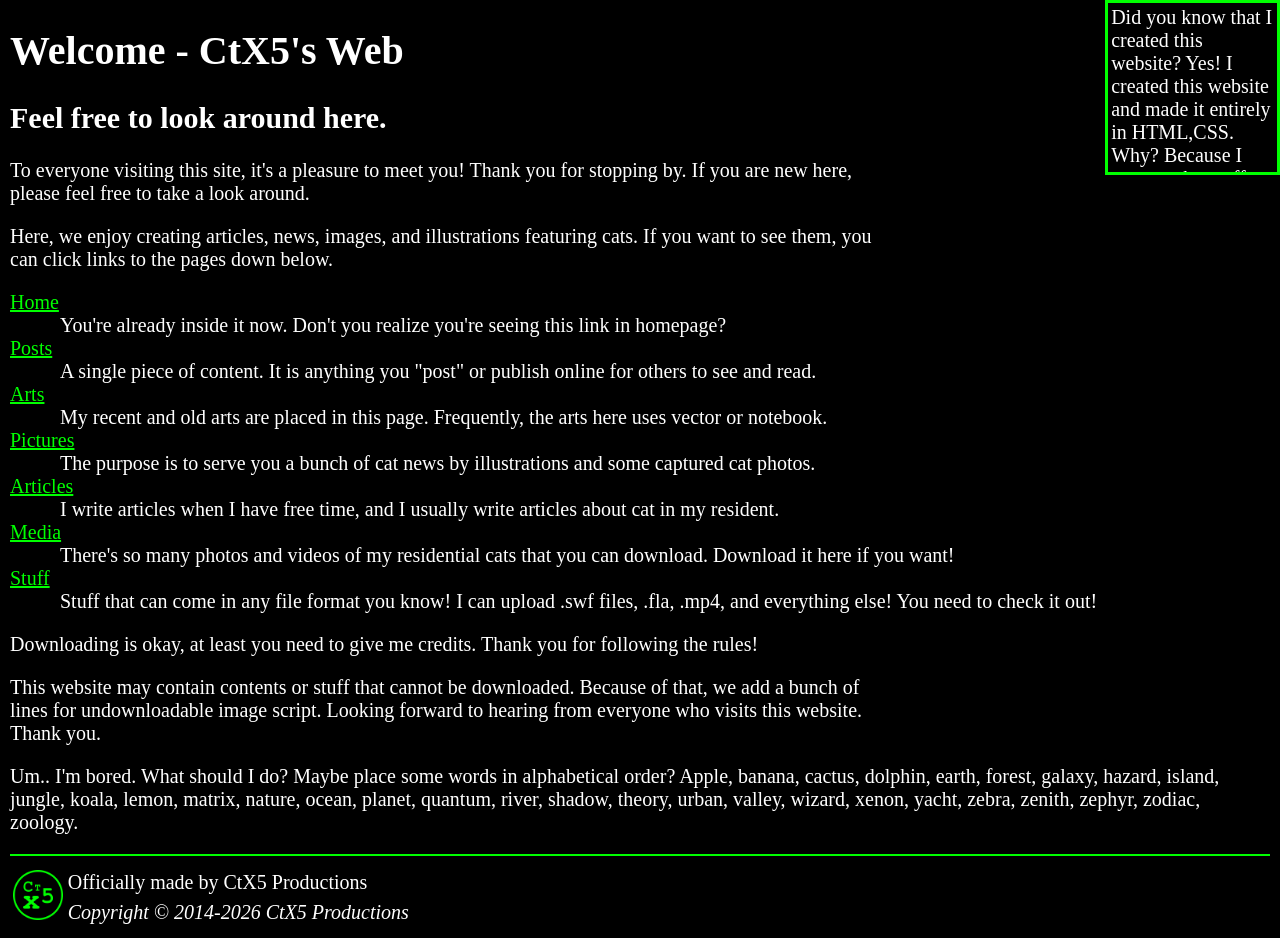
<file: index.html>
<!DOCTYPE html>
<html lang="en">
<head>
    <meta charset="UTF-8">
    <meta name="viewport" content="width=device-width, initial-scale=1.0">
    <link rel="stylesheet" href="style.css">
    <title>CtX5's Web</title>
</head>
<body>
    <div class="top-right-note">
        <p>Did you know that I created this website? Yes! I created this website and made it entirely in HTML,CSS. Why? Because I want to show off my stuff to people who stops by at my website. <span class="shake">THANK</span> <span class="shake">YOU</span> <span class="shake">GUYS!</span> <span class="shake">THANKYOU!!!</span> visiting this website helps <span class="shake">ME!</span> But, is it worth it to make a note at the right corner top of the homepage like this? Probably not. Will you guys read it? If so, <span class="shake">IT'S</span> <span class="shake">WORTH</span> <span class="shake">IT!!!</span>. Now, I'm surprised you've already reached this far. There's no way you come here without reading from start to end. Congratulations! Here's a chip:</p>
        <img class="udw shake" src="assets/vector/note chips.svg" alt="Chipss" style="width:40px;">
        <img class="udw" src="assets/image/ctx5 logo.png" alt="CtX5 logo" style="width: 123px;">
    </div>

    <h1>Welcome - CtX5's Web</h1>
    <h2>Feel free to look around here.</h2>

    <p id="ShortColumn">To everyone visiting this site, it's a pleasure to meet you! Thank you for stopping by. If you are new here, please feel free to take a look around.</p>
    <p id="ShortColumn">Here, we enjoy creating articles, news, images, and illustrations featuring cats. If you want to see them, you can click links to the pages down below.</p>

    <dl>
        <dt>
            <a href="#">Home</a>
        </dt>
        <dd>
            You're already inside it now. Don't you realize you're seeing this link in homepage?
        </dd>
        <dt>
            <a href="posts.html">Posts</a>
        </dt>
        <dd>
            A single piece of content. It is anything you "post" or publish online for others to see and read.
        </dd>
        <dt>
            <a href="arts.html">Arts</a>
        </dt>
        <dd>
            My recent and old arts are placed in this page. Frequently, the arts here uses vector or notebook.
        </dd>
        <dt>
            <a href="pics.html">Pictures</a>
        </dt>
        <dd>
            The purpose is to serve you a bunch of cat news by illustrations and some captured cat photos.
        </dd>
        <dt>
            <a href="articles.html">Articles</a>
        </dt>
        <dd>
            I write articles when I have free time, and I usually write articles about cat in my resident.
        </dd>
        <dt>
            <a href="media.html">Media</a>
        </dt>
        <dd>
            There's so many photos and videos of my residential cats that you can download. Download it here if you want!
        </dd>
        <dt>
            <a href="files.html">Stuff</a>
        </dt>
        <dd>
            Stuff that can come in any file format you know! I can upload .swf files, .fla, .mp4, and everything else! You need to check it out!
        </dd>
    </dl>

    <p>Downloading is okay, at least you need to give me credits. Thank you for following the rules!</p>
    <p id="ShortColumn">This website may contain contents or stuff that cannot be downloaded. Because of that, we add a bunch of lines for undownloadable image script. Looking forward to hearing from everyone who visits this website. Thank you.</p>
    <p>Um.. I'm bored. What should I do? Maybe place some words in alphabetical order? Apple, banana, cactus, dolphin, earth, forest, galaxy, hazard, island, jungle, koala, lemon, matrix, nature, ocean, planet, quantum, river, shadow, theory, urban, valley, wizard, xenon, yacht, zebra, zenith, zephyr, zodiac, zoology.</p>

    <hr>
    <table style="border:none;">
        <tr>
            <td rowspan="2" style="border:none;">
                <img class="udw" style="width:40px;" src="assets/image/ctx5 logo.png" alt="CtX5 logo">
            </td>
            <td style="border:none;">Officially made by CtX5 Productions</td>
        </tr>
        <tr>
            <td style="border:none;"><i>Copyright © 2014-2026 CtX5 Productions</i></td>
        </tr>
    </table>
</body>
</html>
</file>
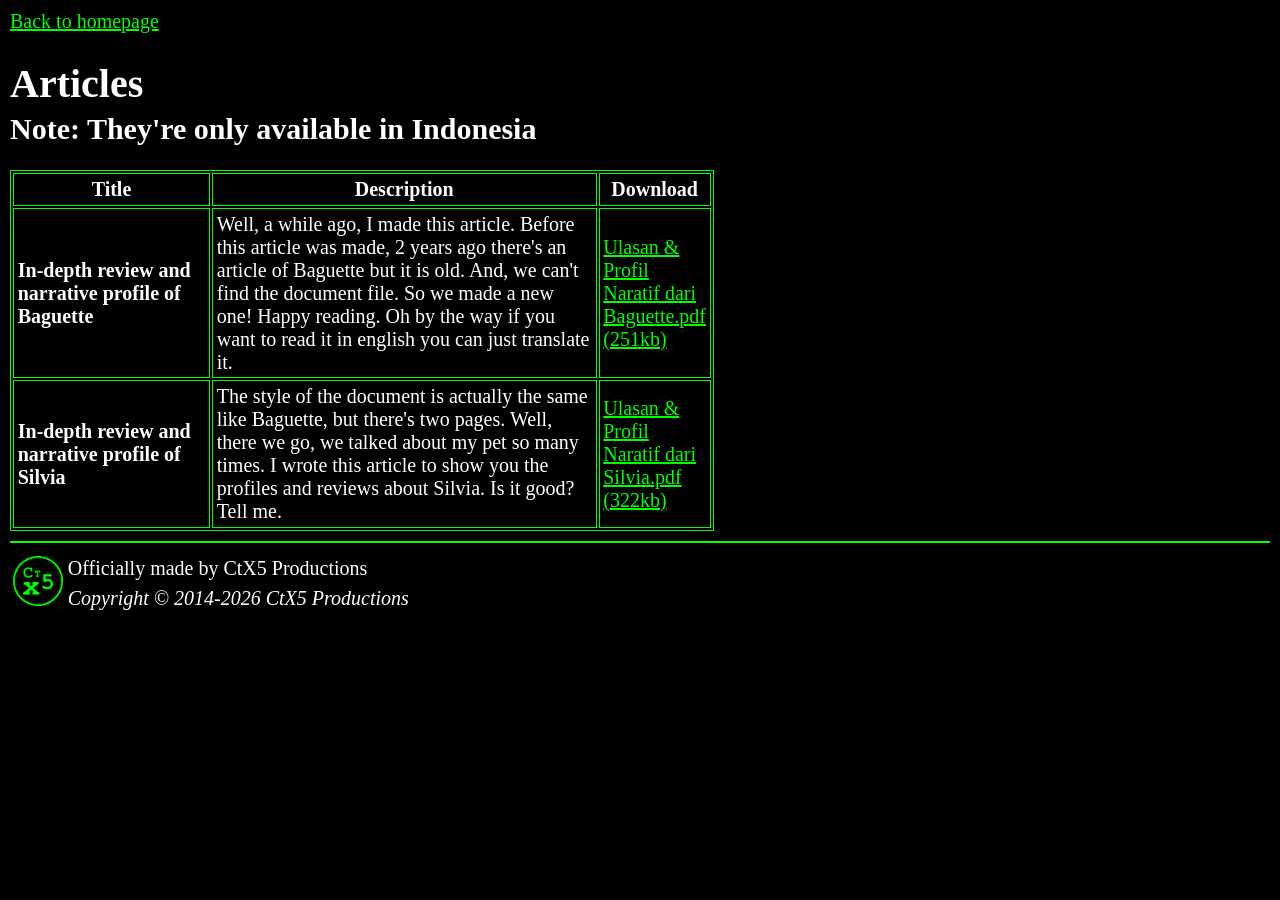
<file: articles.html>
<!DOCTYPE html>
<html lang="en">
<head>
    <meta charset="UTF-8">
    <meta name="viewport" content="width=device-width, initial-scale=1.0">
    <link rel="stylesheet" href="style.css">
    <title>CtX5's Web</title>
</head>
<body>
    <a href="index.html">Back to homepage</a>

    <h1 style="height:20px;">Articles</h1>
    <h2>Note: They're only available in Indonesia</h2>

    <table cellpadding="3px">
        <tr>
            <th>Title</th>
            <th style="width:300px;">Description</th>
            <th>Download</th>
        </tr>
        <tr>
            <td style="width:150px;"><b>In-depth review and narrative profile of Baguette</b></td>
            <td>
                Well, a while ago, I made this article. Before this article was made, 2 years ago there's an article of Baguette but it is old. And, we can't find the document file. So we made a new one! Happy reading. Oh by the way if you want to read it in english you can just translate it.
            </td>
            <td style="width:20px;">
                <a href="assets/docs/Ulasan & Profil Naratif dari Baguette.pdf">Ulasan & Profil Naratif dari Baguette.pdf (251kb)</a>
            </td>
        </tr>
        <tr>
            <td style="width:150px;"><b>In-depth review and narrative profile of Silvia</b></td>
            <td>
                The style of the document is actually the same like Baguette, but there's two pages. Well, there we go, we talked about my pet so many times. I wrote this article to show you the profiles and reviews about Silvia. Is it good? Tell me.
            </td>
            <td style="width:20px;">
                <a href="assets/docs/Ulasan & Profil Naratif dari Silvia.pdf.pdf">Ulasan & Profil Naratif dari Silvia.pdf (322kb)</a>
            </td>
        </tr>
    </table>

    <hr>
    <table style="border:none;">
        <tr>
            <td rowspan="2" style="border:none;">
                <img class="udw" style="width:40px;" src="assets/image/ctx5 logo.png" alt="CtX5 logo">
            </td>
            <td style="border:none;">Officially made by CtX5 Productions</td>
        </tr>
        <tr>
            <td style="border:none;"><i>Copyright © 2014-2026 CtX5 Productions</i></td>
        </tr>
    </table>
</body>
</html>
</file>
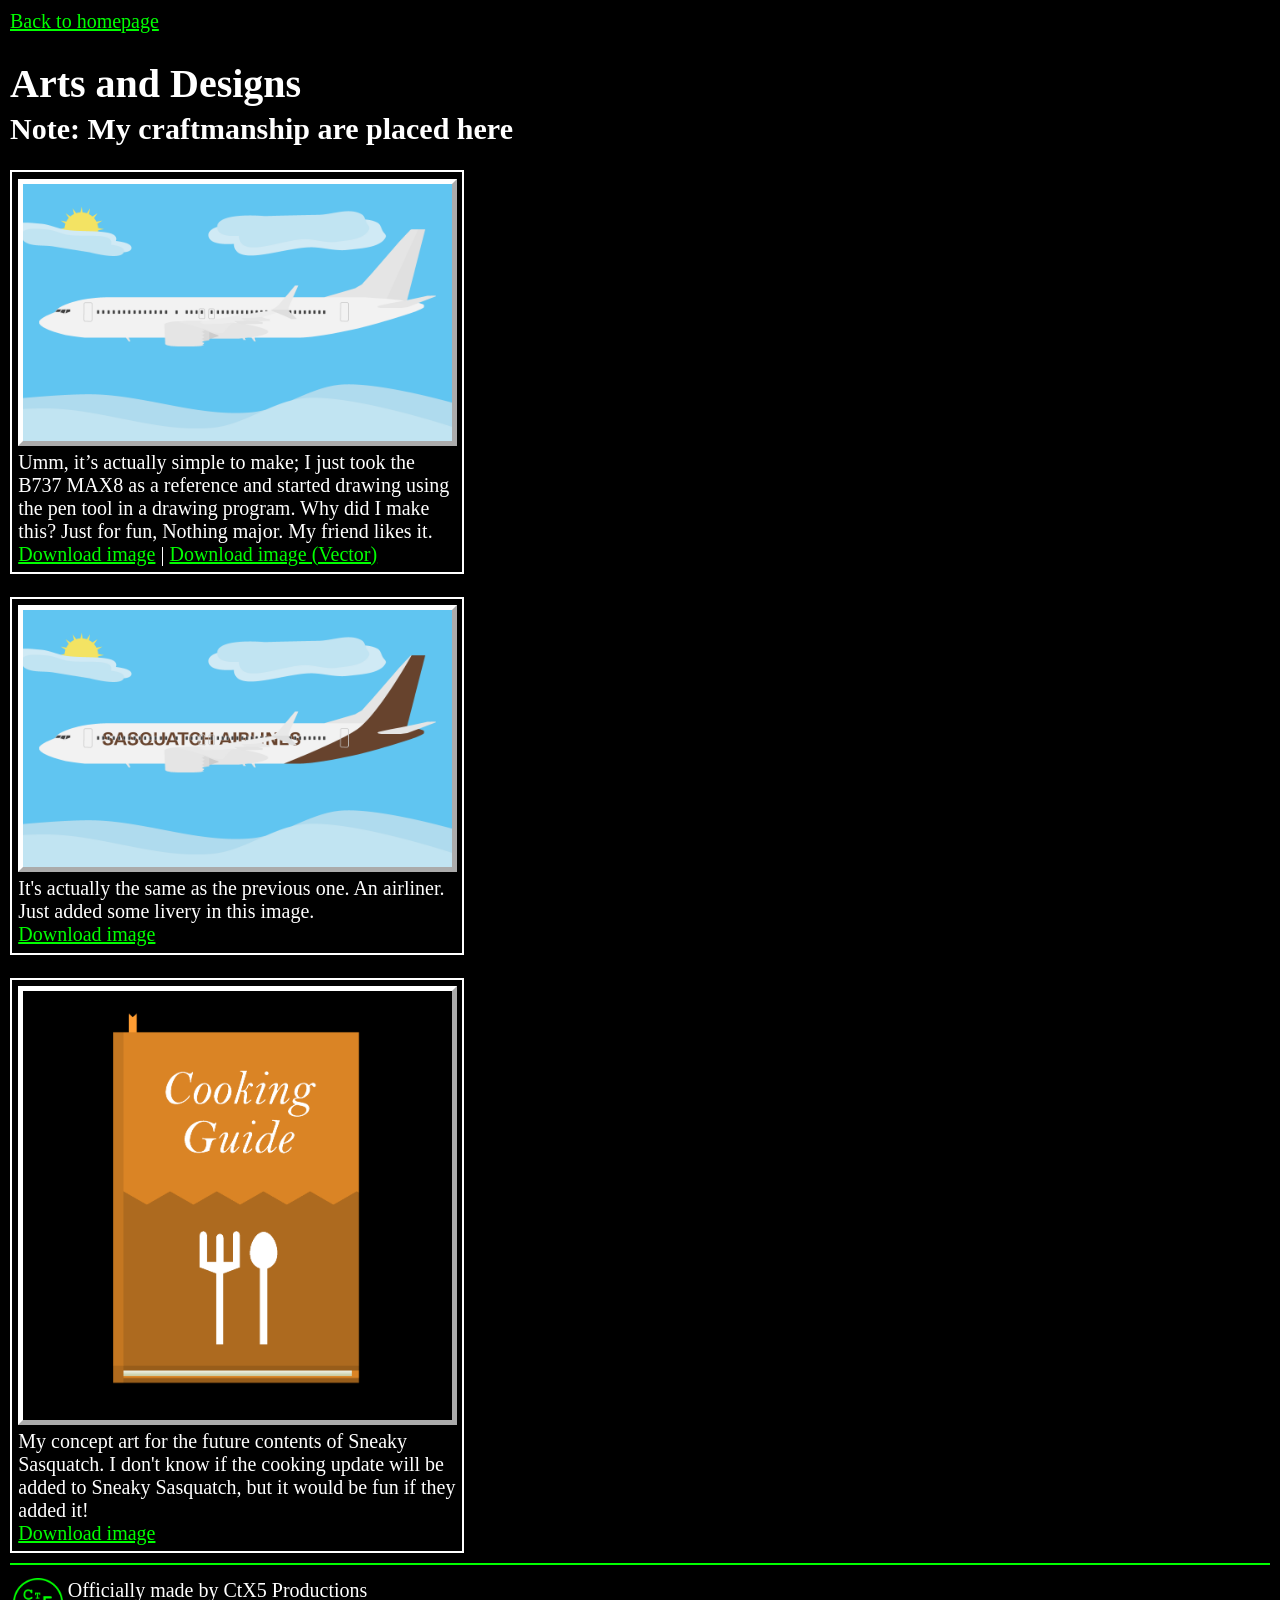
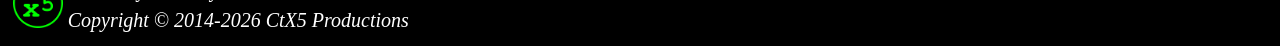
<file: arts.html>
<!DOCTYPE html>
<html lang="en">
<head>
    <meta charset="UTF-8">
    <meta name="viewport" content="width=device-width, initial-scale=1.0">
    <link rel="stylesheet" href="style.css">
    <title>CtX5's Web</title>
</head>
<body>
    <a href="index.html">Back to homepage</a>
    
    <h1 style="height:20px;">Arts and Designs</h1>
    <h2>Note: My craftmanship are placed here</h2>
    
    <div style="border:2px solid white;max-width:350px;padding:5px;">
        <img class="udw art" src="assets/arts/art4.png" style="width:98%;" alt="Airliner1">
        <br>
        <p style="margin:0;">Umm, it’s actually simple to make; I just took the B737 MAX8 as a reference and started drawing using the pen tool in a drawing program. Why did I make this? Just for fun, Nothing major. My friend likes it.</p>
        <a href="assets/arts/art4.png">Download image</a> | <a href="assets/arts/art4.svg">Download image (Vector)</a>
    </div>

    <br>

    <div style="border:2px solid white;max-width:350px;padding:5px;">
        <img class="udw art" src="assets/arts/art5.png" style="width:98%;" alt="Airliner1">
        <br>
        <p style="margin:0;">It's actually the same as the previous one. An airliner. Just added some livery in this image.</p>
        <a href="assets/arts/art5.png">Download image</a>
    </div>

    <br>

    <div style="border:2px solid white;max-width:350px;padding:5px;">
        <img class="udw art" src="assets/arts/art7.png" style="width:98%;" alt="Airliner1">
        <br>
        <p style="margin:0;">My concept art for the future contents of Sneaky Sasquatch. I don't know if the cooking update will be added to Sneaky Sasquatch, but it would be fun if they added it!</p>
        <a href="assets/arts/art7.png">Download image</a>
    </div>

    <hr>
    <table style="border:none;">
        <tr>
            <td rowspan="2" style="border:none;">
                <img class="udw" style="width:40px;" src="assets/image/ctx5 logo.png" alt="CtX5 logo">
            </td>
            <td style="border:none;">Officially made by CtX5 Productions</td>
        </tr>
        <tr>
            <td style="border:none;"><i>Copyright © 2014-2026 CtX5 Productions</i></td>
        </tr>
    </table>
</body>
</html>
</file>
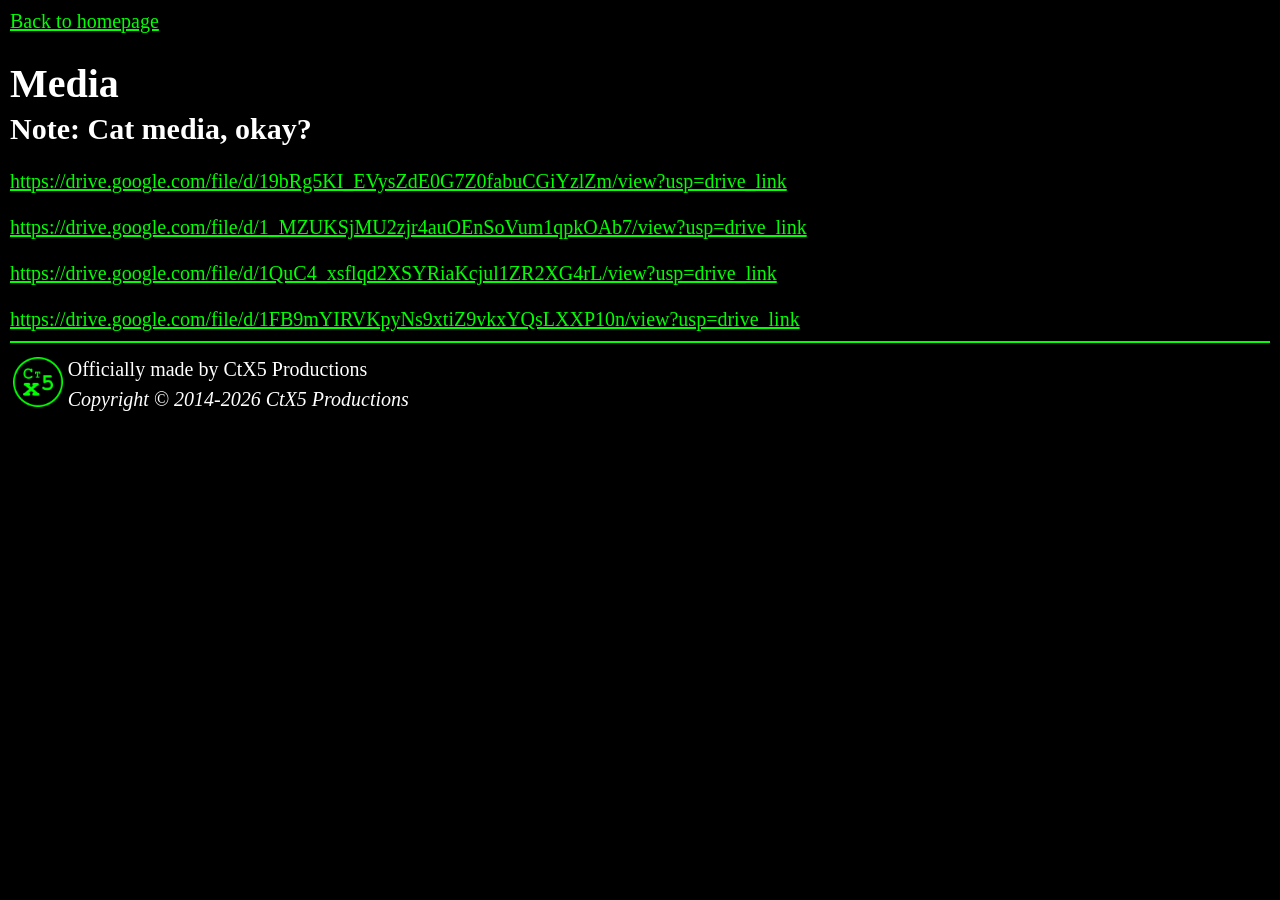
<file: media.html>
<!DOCTYPE html>
<html lang="en">
<head>
    <meta charset="UTF-8">
    <meta name="viewport" content="width=device-width, initial-scale=1.0">
    <link rel="stylesheet" href="style.css">
    <title>CtX5's Web</title>
</head>
<body>
    <a href="index.html">Back to homepage</a>

    <h1 style="height:20px;">Media</h1>
    <h2>Note: Cat media, okay?</h2>

    <a href="https://drive.google.com/file/d/19bRg5KI_EVysZdE0G7Z0fabuCGiYzlZm/view?usp=drive_link">
        https://drive.google.com/file/d/19bRg5KI_EVysZdE0G7Z0fabuCGiYzlZm/view?usp=drive_link
    </a>
    <br><br>
    <a href="https://drive.google.com/file/d/1_MZUKSjMU2zjr4auOEnSoVum1qpkOAb7/view?usp=drive_link">
        https://drive.google.com/file/d/1_MZUKSjMU2zjr4auOEnSoVum1qpkOAb7/view?usp=drive_link
    </a>
    <br><br>
    <a href="https://drive.google.com/file/d/1QuC4_xsflqd2XSYRiaKcjul1ZR2XG4rL/view?usp=drive_link">
        https://drive.google.com/file/d/1QuC4_xsflqd2XSYRiaKcjul1ZR2XG4rL/view?usp=drive_link
    </a>
    <br><br>
    <a href="https://drive.google.com/file/d/1FB9mYIRVKpyNs9xtiZ9vkxYQsLXXP10n/view?usp=drive_link">
        https://drive.google.com/file/d/1FB9mYIRVKpyNs9xtiZ9vkxYQsLXXP10n/view?usp=drive_link
    </a>

    <hr>
    <table style="border:none;">
        <tr>
            <td rowspan="2" style="border:none;">
                <img class="udw" style="width:40px;" src="assets/image/ctx5 logo.png" alt="CtX5 logo">
            </td>
            <td style="border:none;">Officially made by CtX5 Productions</td>
        </tr>
        <tr>
            <td style="border:none;"><i>Copyright © 2014-2026 CtX5 Productions</i></td>
        </tr>
    </table>
</body>
</html>
</file>
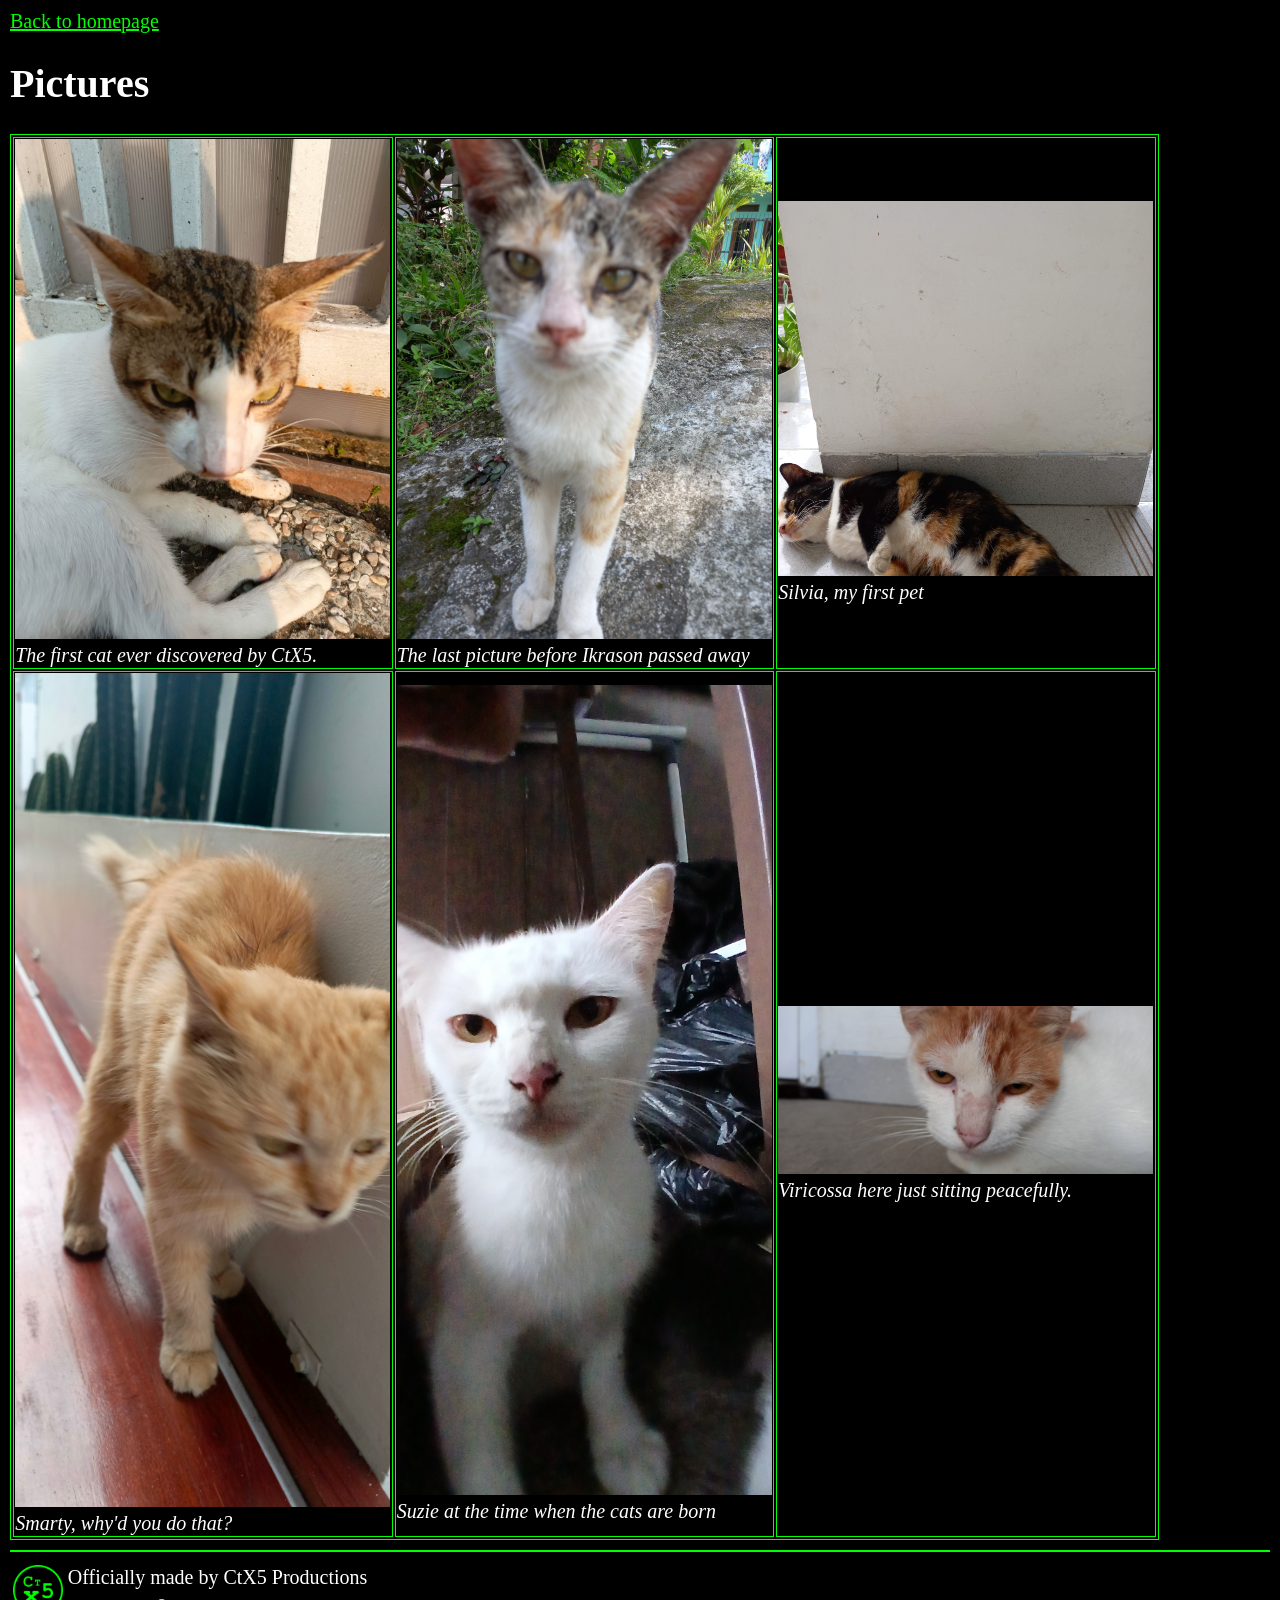
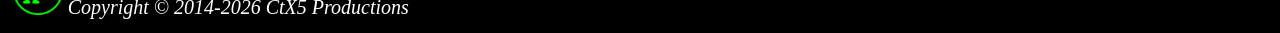
<file: pics.html>
<!DOCTYPE html>
<html lang="en">
<head>
    <meta charset="UTF-8">
    <meta name="viewport" content="width=device-width, initial-scale=1.0">
    <link rel="stylesheet" href="style.css">
    <title>CtX5's Web</title>
</head>
<body>
    <a href="index.html">Back to homepage</a>
    
    <h1>Pictures</h1>

    <table>
        <tr>
            <td>
                <img class="udw" style="width:300px;" src="assets/image/guard.jpeg" alt="Guard Cat">
                <br>
                <i>The first cat ever discovered by CtX5.</i>
            </td>
            <td>
                <img class="udw" style="width:300px;" src="assets/image/ikrason.jpg" alt="Ikrason">
                <br>
                <i>The last picture before Ikrason passed away</i>
            </td>
            <td>
                <img class="udw" style="width:300px;" src="assets/image/silvia.jpg" alt="Silvia">
                <br>
                <i>Silvia, my first pet</i>
            </td>
        </tr>
        <tr>
            <td>
                <img class="udw" style="width:300px;" src="assets/image/smarty.jpg" alt="Smarty">
                <br>
                <i>Smarty, why'd you do that?</i>
            </td>
            <td>
                <img class="udw" style="width:300px;" src="assets/image/suzie.jpg" alt="Suzie">
                <br>
                <i>Suzie at the time when the cats are born</i>
            </td>
            <td>
                <img class="udw" style="width:300px;" src="assets/image/viricossa.jpg" alt="Viricossa">
                <br>
                <i>Viricossa here just sitting peacefully.</i>
            </td>
        </tr>
    </table>
    

    <hr>
    <table style="border:none;">
        <tr>
            <td rowspan="2" style="border:none;">
                <img class="udw" style="width:40px;" src="assets/image/ctx5 logo.png" alt="CtX5 logo">
            </td>
            <td style="border:none;">Officially made by CtX5 Productions</td>
        </tr>
        <tr>
            <td style="border:none;"><i>Copyright © 2014-2026 CtX5 Productions</i></td>
        </tr>
    </table>
</body>
</html>
</file>
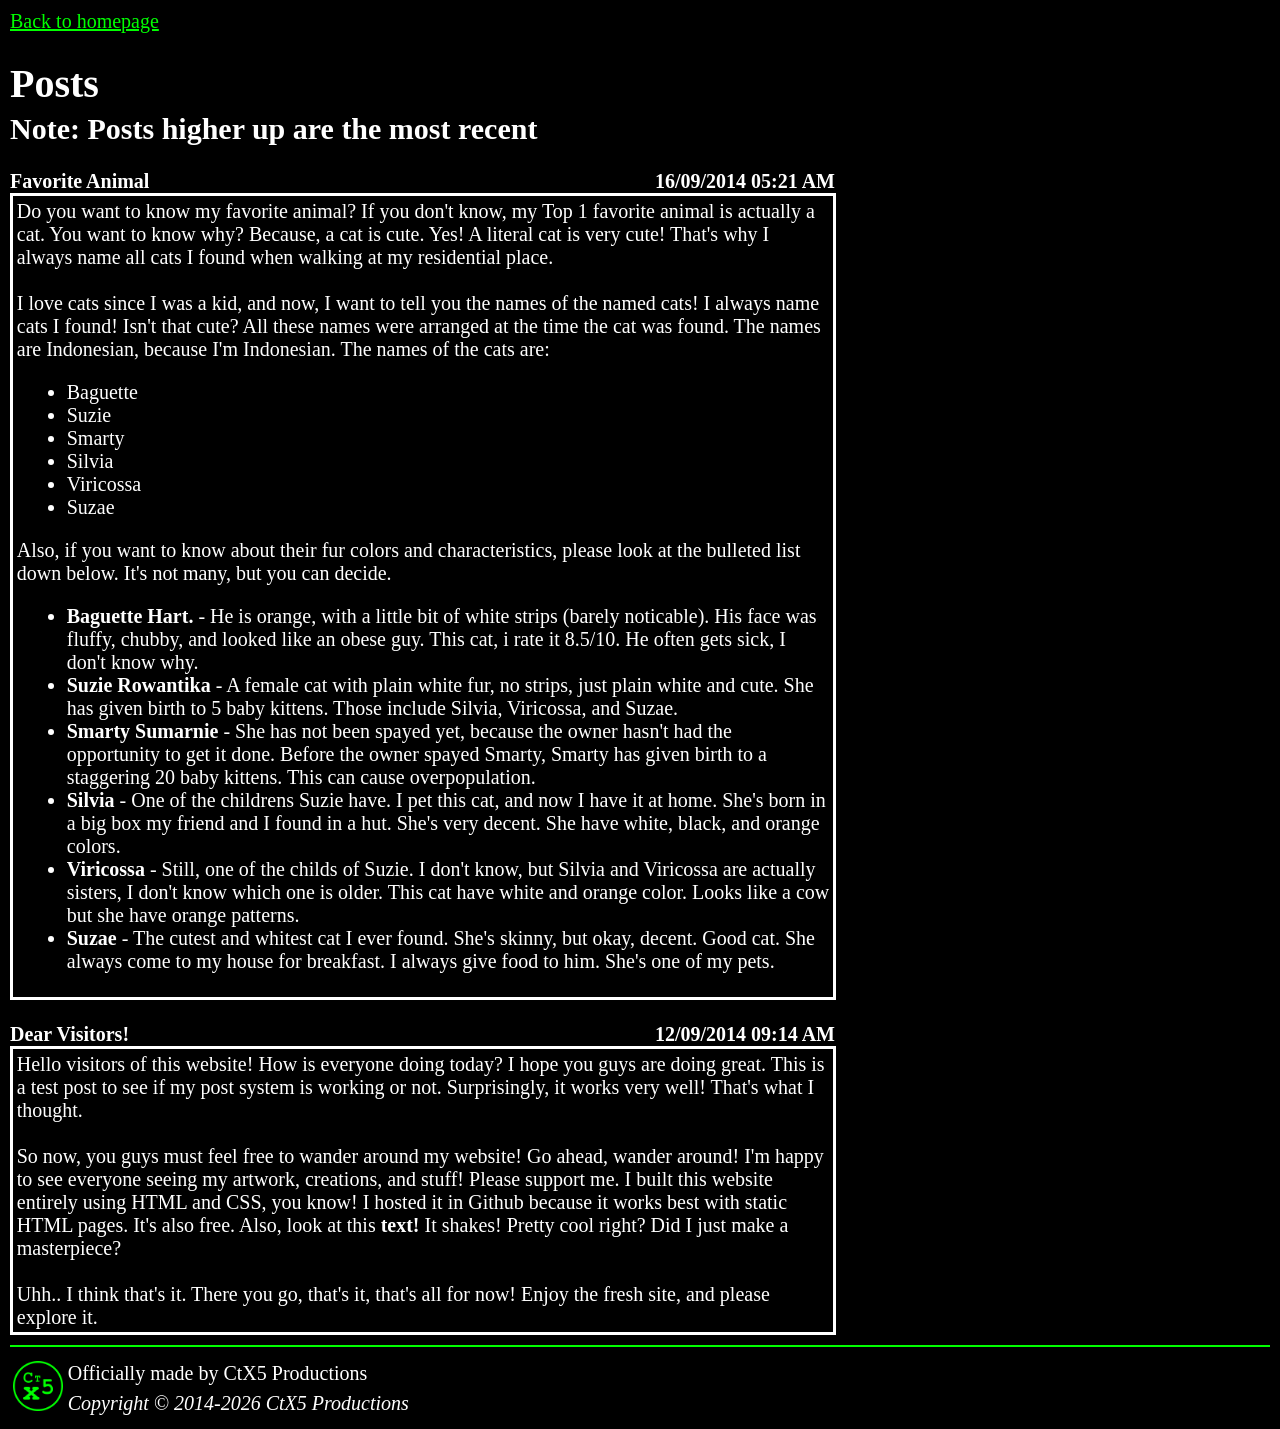
<file: posts.html>
<!DOCTYPE html>
<html lang="en">
<head>
    <meta charset="UTF-8">
    <meta name="viewport" content="width=device-width, initial-scale=1.0">
    <link rel="stylesheet" href="style.css">
    <title>Posts</title>
</head>
<body>
    <a href="index.html">Back to homepage</a>

    <h1 style="height: 20px;">Posts</h1>
    <h2>Note: Posts higher up are the most recent</h2>
    
    <div style="margin:0;max-width:660px;font-weight: bold;">
        <div style="display:inline-block;">&nbsp;</div>
        <div style="float:left;">Favorite Animal</div>
        <div style="float:right;">16/09/2014 05:21 AM</div>
    </div>
    <div>
        <div style="padding:3px;max-width: 650px;border: 2.5px solid #FFFFFF;">
            Do you want to know my favorite animal? If you don't know, my Top 1 favorite animal is actually a cat. You want to know why? Because, a cat is cute. Yes! A literal cat is very cute! That's why I always name all cats I found when walking at my residential place.
            <br><br>
            I love cats since I was a kid, and now, I want to tell you the names of the named cats! I always name cats I found! Isn't that cute? All these names were arranged at the time the cat was found. The names are Indonesian, because I'm Indonesian. The names of the cats are:
            <ul>
                <li>Baguette</li>
                <li>Suzie</li>
                <li>Smarty</li>
                <li>Silvia</li>
                <li>Viricossa</li>
                <li>Suzae</li>
            </ul>
            Also, if you want to know about their fur colors and characteristics, please look at the bulleted list down below. It's not many, but you can decide.
            <ul>
                <li>
                    <b>Baguette Hart.</b> - He is orange, with a little bit of white strips (barely noticable). His face was fluffy, chubby, and looked like an obese guy. This cat, i rate it 8.5/10. He often gets sick, I don't know why.
                </li>
                <li>
                    <b>Suzie Rowantika</b> - A female cat with plain white fur, no strips, just plain white and cute. She has given birth to 5 baby kittens. Those include Silvia, Viricossa, and Suzae.
                </li>
                <li>
                    <b>Smarty Sumarnie</b> - She has not been spayed yet, because the owner hasn't had the opportunity to get it done. Before the owner spayed Smarty, Smarty has given birth to a staggering 20 baby kittens. This can cause overpopulation.
                </li>
                <li>
                    <b>Silvia</b> - One of the childrens Suzie have. I pet this cat, and now I have it at home. She's born in a big box my friend and I found in a hut. She's very decent. She have white, black, and orange colors.
                </li>
                <li>
                    <b>Viricossa</b> - Still, one of the childs of Suzie. I don't know, but Silvia and Viricossa are actually sisters, I don't know which one is older. This cat have white and orange color. Looks like a cow but she have orange patterns.
                </li>
                <li>
                    <b>Suzae</b> - The cutest and whitest cat I ever found. She's skinny, but okay, decent. Good cat. She always come to my house for breakfast. I always give food to him. She's one of my pets.
                </li>
            </ul>
        </div>
    </div>
    
    <br>

    <div style="margin:0;max-width:660px;font-weight: bold;">
        <div style="display:inline-block;">&nbsp;</div>
        <div style="float:left;">Dear Visitors!</div>
        <div style="float:right;">12/09/2014 09:14 AM</div>
    </div>
    <div>
        <div style="padding:3px;max-width: 650px;border: 2.5px solid #FFFFFF;">
            Hello visitors of this website! How is everyone doing today? I hope you guys are doing great. This is a test post to see if my post system is working or not. Surprisingly, it works very well! That's what I thought.
            <br><br>
            So now, you guys must feel free to wander around my website! Go ahead, wander around! I'm happy to see everyone seeing my artwork, creations, and stuff! Please support me. I built this website entirely using HTML and CSS, you know! I hosted it in Github because it works best with static HTML pages. It's also free. Also, look at this <span class="shake">text!</span> It shakes! Pretty cool right? Did I just make a masterpiece?
            <br><br>
            Uhh.. I think that's it. There you go, that's it, that's all for now! Enjoy the fresh site, and please explore it.
        </div>
    </div>

    <hr>
    <table style="border:none;">
        <tr>
            <td rowspan="2" style="border:none;">
                <img class="udw" style="width:40px;" src="assets/image/ctx5 logo.png" alt="CtX5 logo">
            </td>
            <td style="border:none;">Officially made by CtX5 Productions</td>
        </tr>
        <tr>
            <td style="border:none;"><i>Copyright © 2014-2026 CtX5 Productions</i></td>
        </tr>
    </table>
</body>
</html>
</file>
<file: style.css>
html{
    zoom: 1.25;
}
body{
    background-color: black;
    color: white;
}
.art{
    border: 4px outset white;
}
.top-right-note {
    position: fixed;
    top: 0;
    right: 0;
    width: 140px;
    height: 140px;
    overflow: auto;
    background-color: rgb(0, 0, 0);
    border: 2.5px solid rgb(0, 255, 0);
    box-sizing: border-box;
}
.top-right-note p {
    margin: 0;
    padding: 2.5px;
}
a:link{
    color:rgb(0, 255, 0);
}
a:visited{
    color:rgb(0, 255, 0);
}
a:active{
    color:rgb(0, 100, 0);
    text-decoration: none;
    background-color: white;
}
hr{
    border-color: rgb(0, 255, 0);
    border-width: 1.25px;
    border-style: solid;
}
table,th,td{
    border: 1.25px solid rgb(0, 255, 0);
}
.udw{
    pointer-events: none;
    user-select: none;
    -webkit-user-drag: none;
}
#ShortColumn{
    width: 700px;
}

/* Shake animation*/
.shake {
    display: inline-block;
    font-weight: bold;
    animation: shake 0.3s infinite;
}

.shake:nth-child(1n) {
    animation-delay: 0.6s;
}

.shake:nth-child(2n) {
    animation-delay: 0.3s;
}

.shake:nth-child(3n) {
    animation-delay: 0.8s;
}

.shake:nth-child(4n) {
    animation-delay: 0.2s;
}

@keyframes shake {
    0% { transform: translate(0, 0) rotate(0deg); }
    20% { transform: translate(-2px, 1px) rotate(-1deg); }
    40% { transform: translate(-.5px, -.5px) rotate(1deg); }
    60% { transform: translate(1px, 1px) rotate(0deg); }
    80% { transform: translate(2px, -.5px) rotate(-1deg); }
    100% { transform: translate(0, 0) rotate(0deg); }
}
</file>
